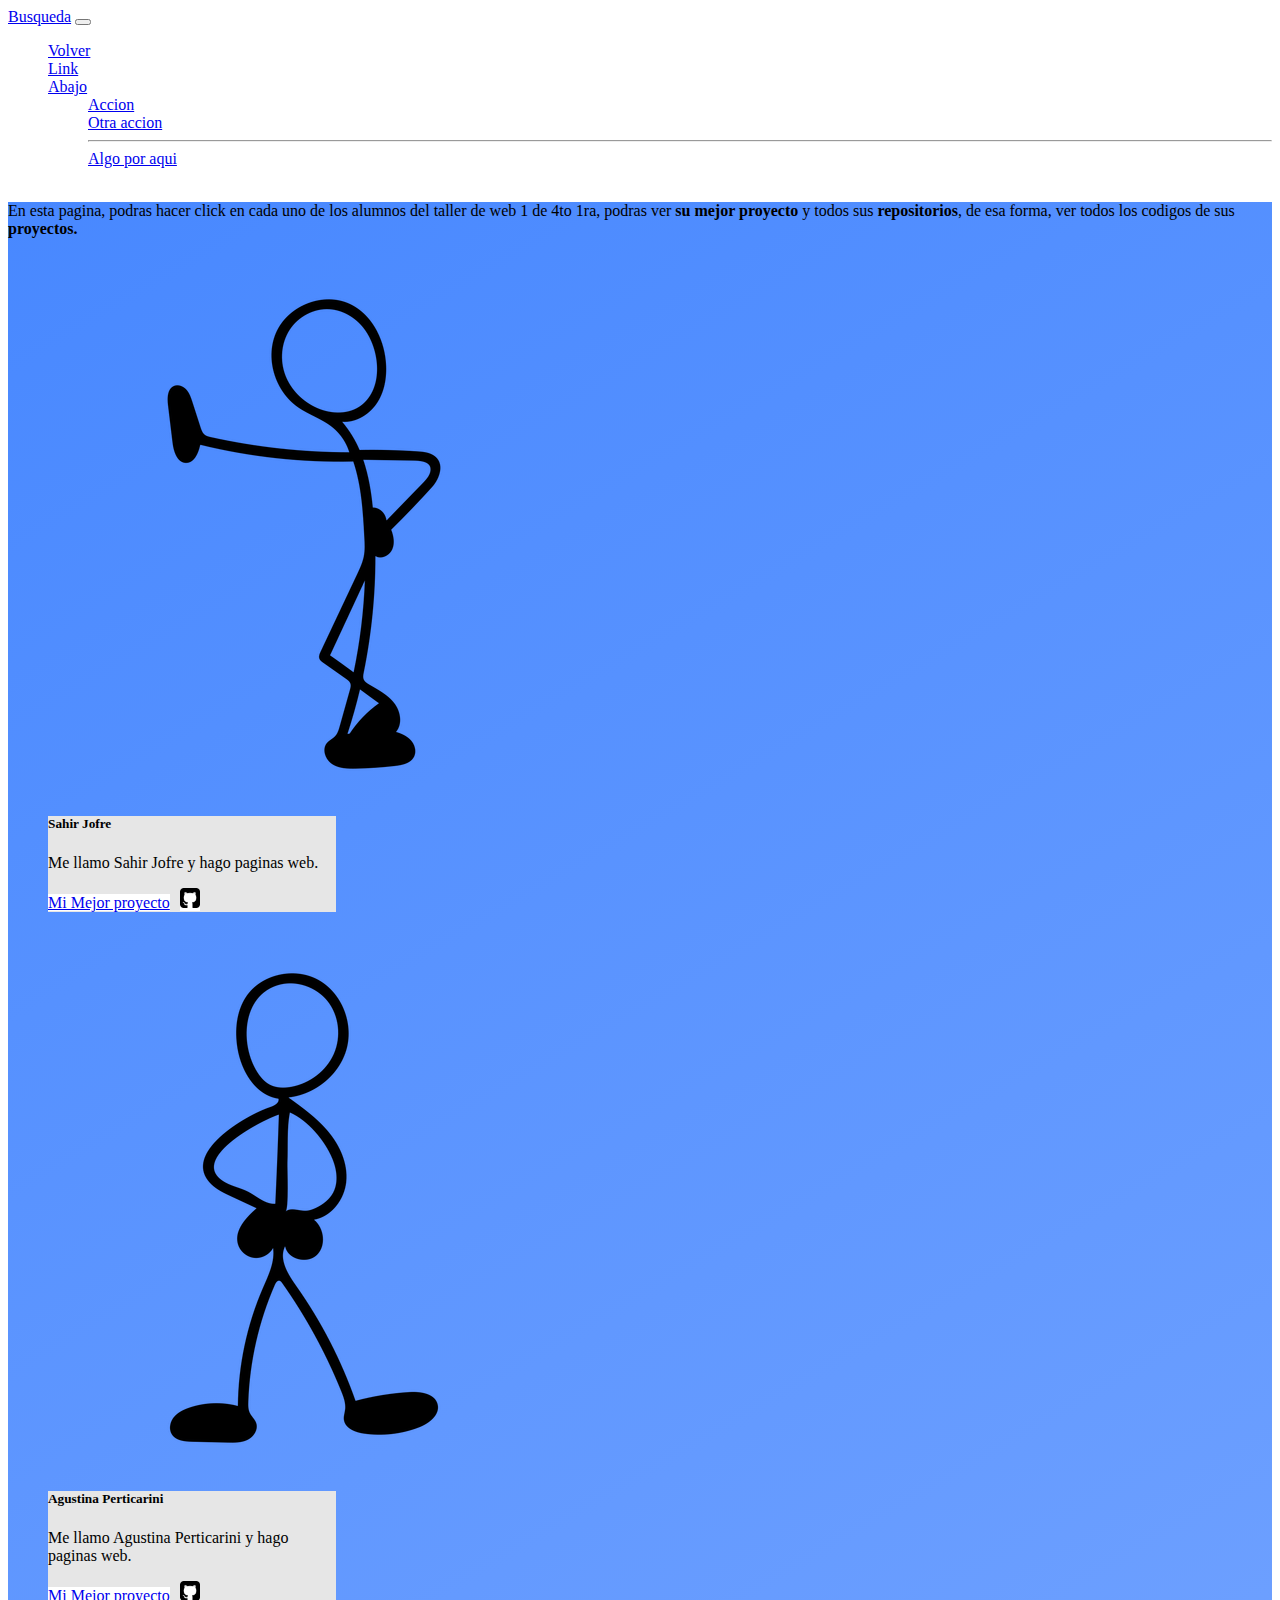
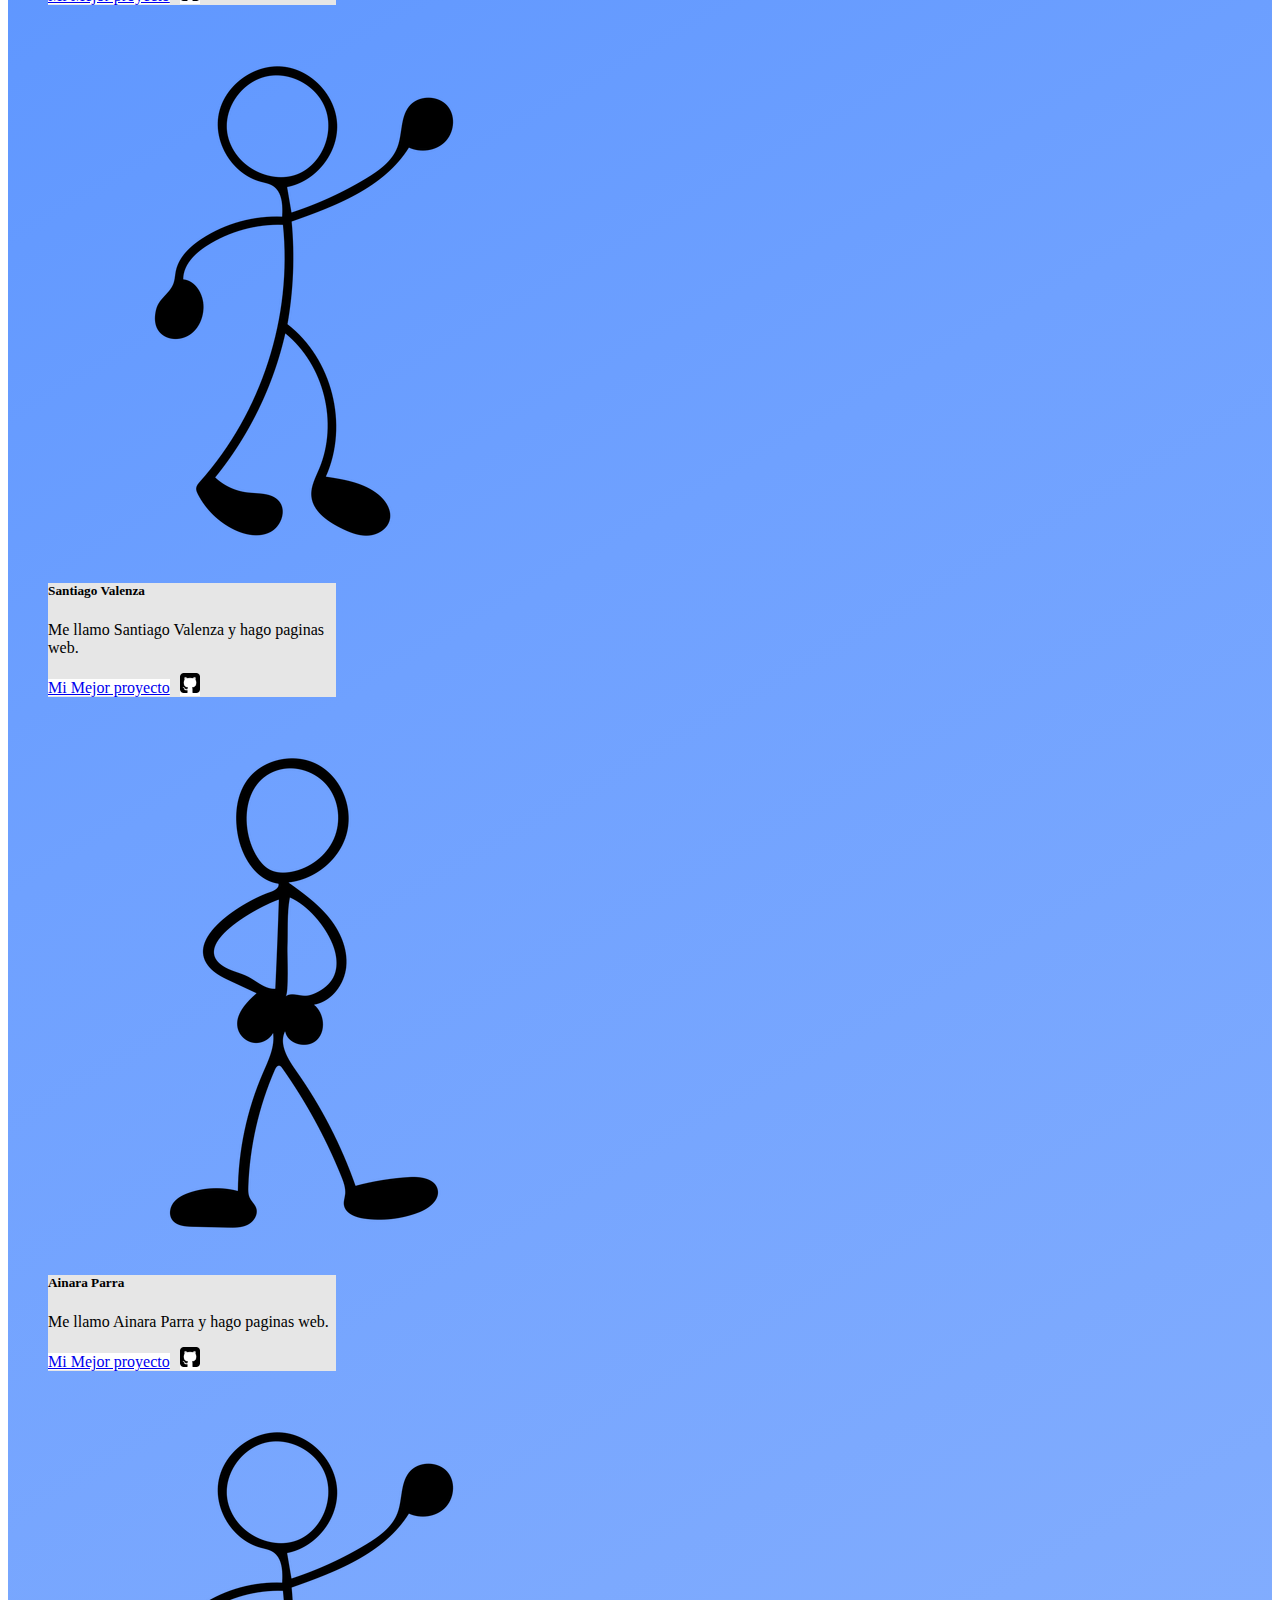
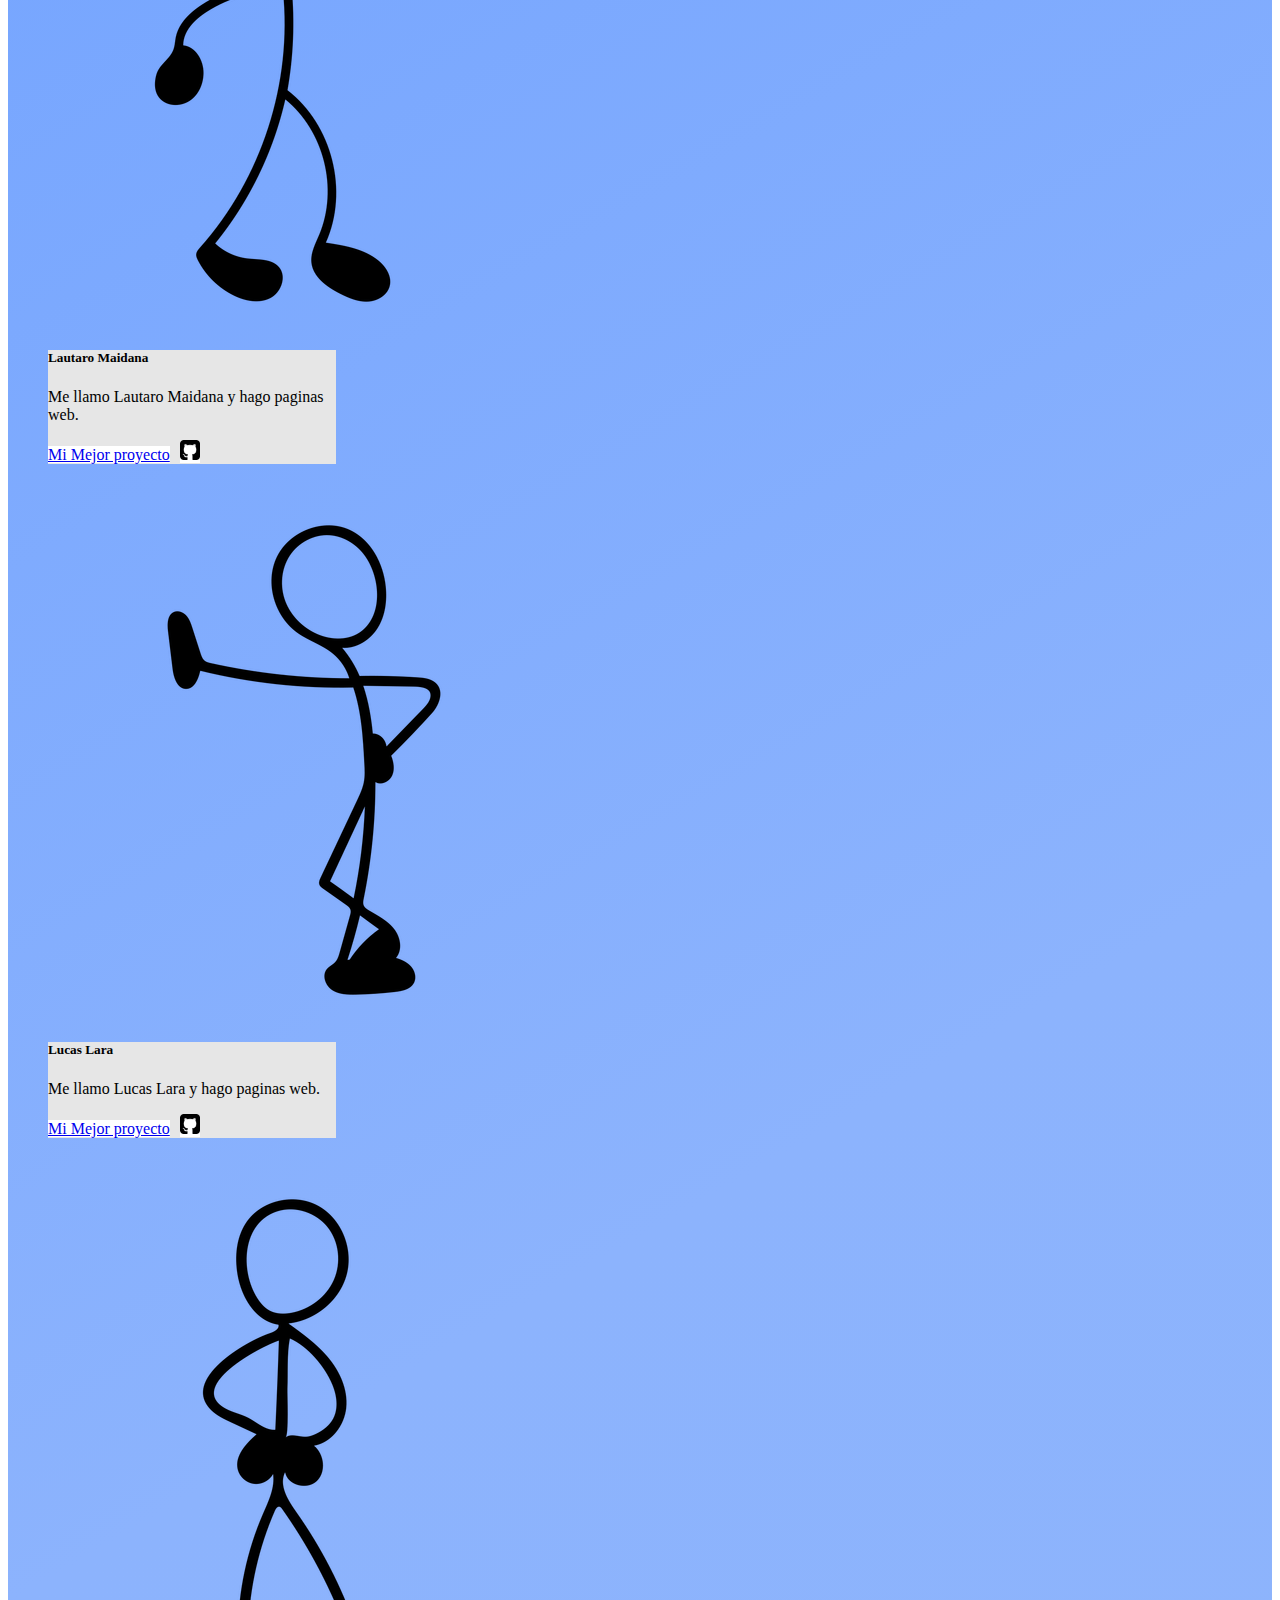
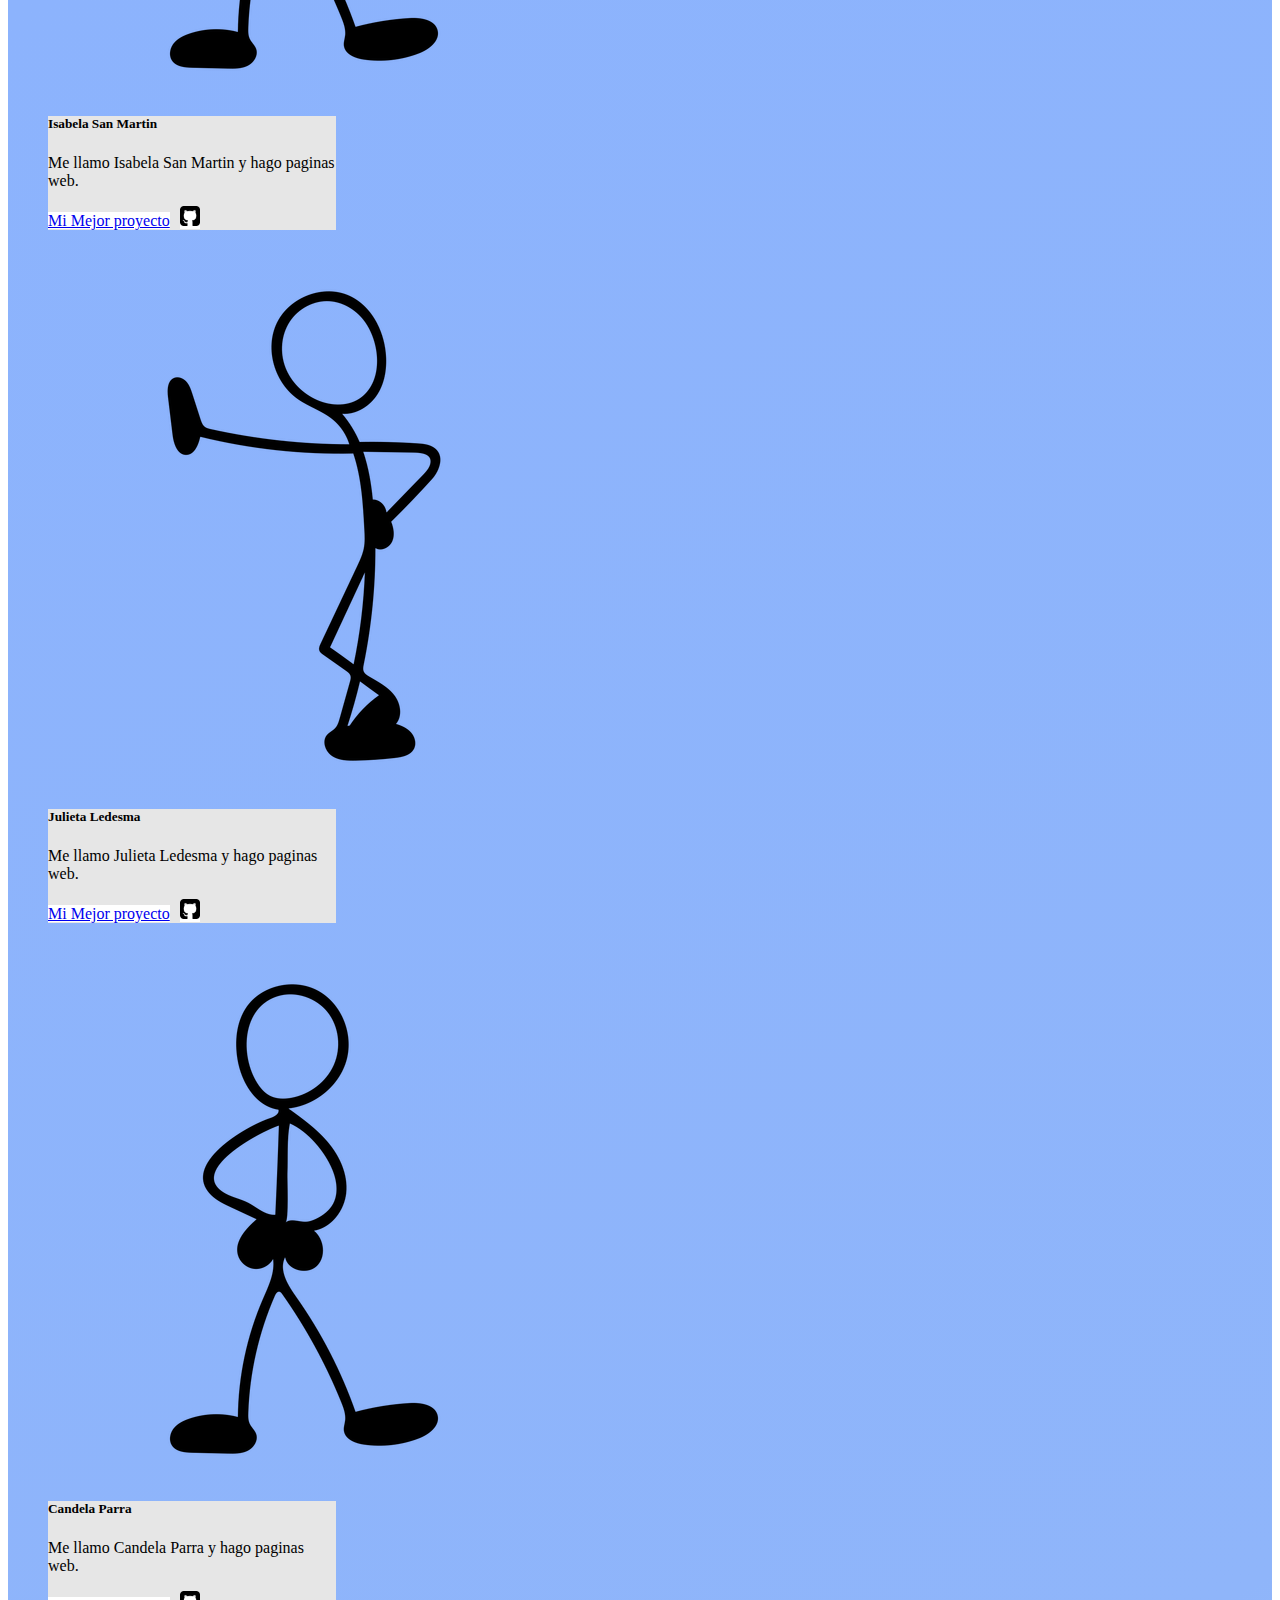
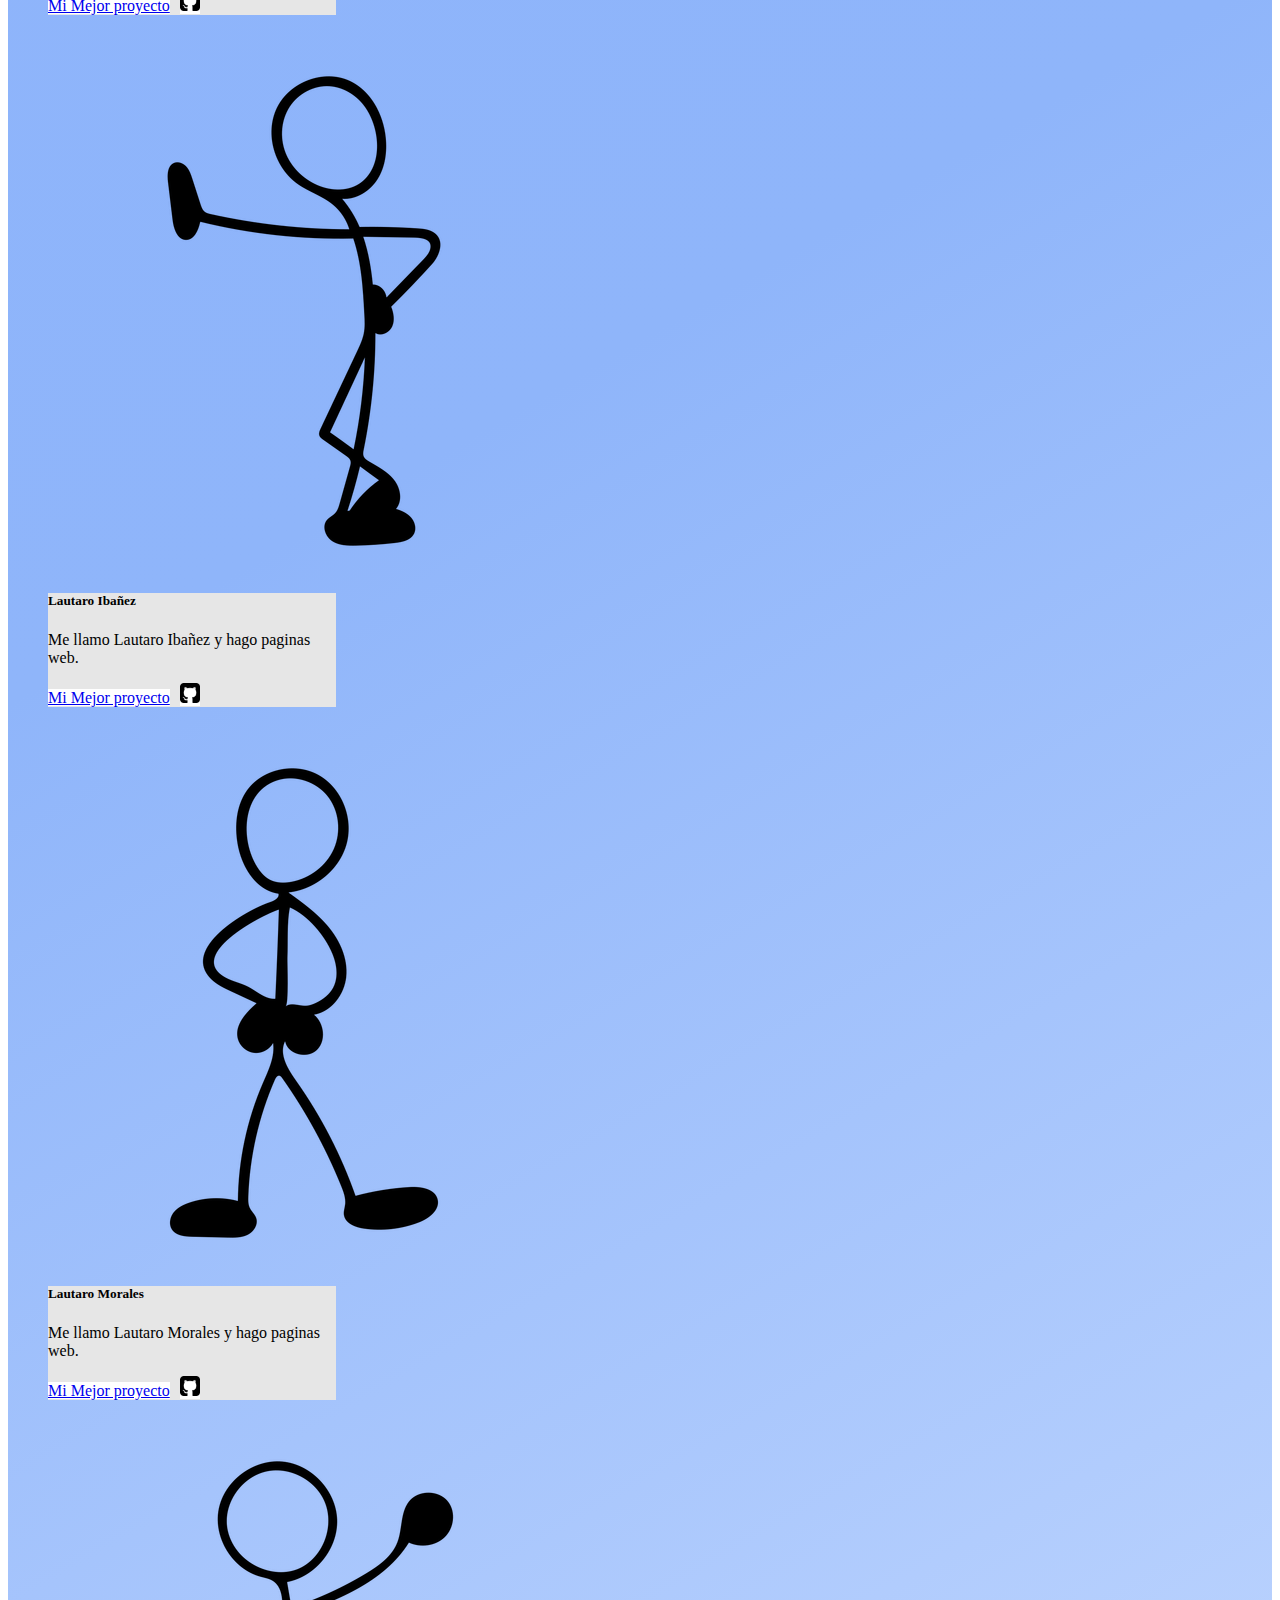
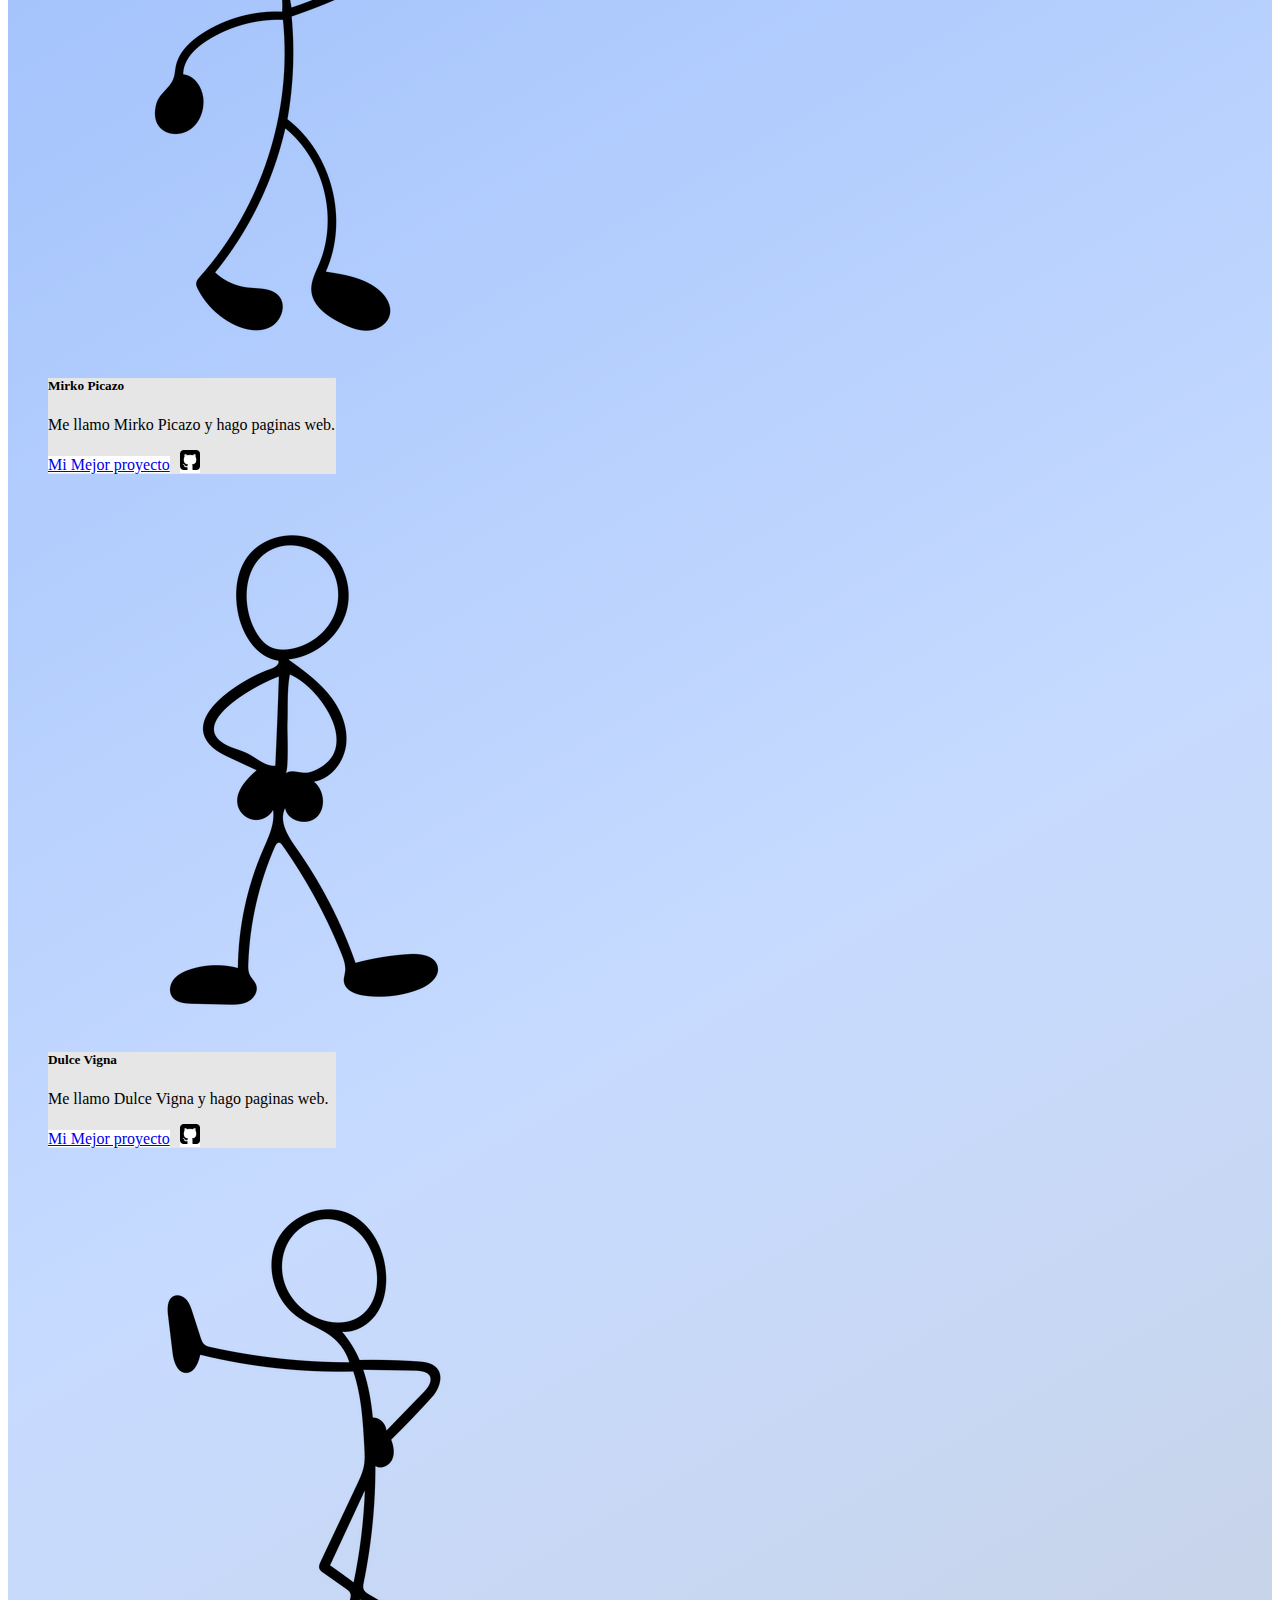
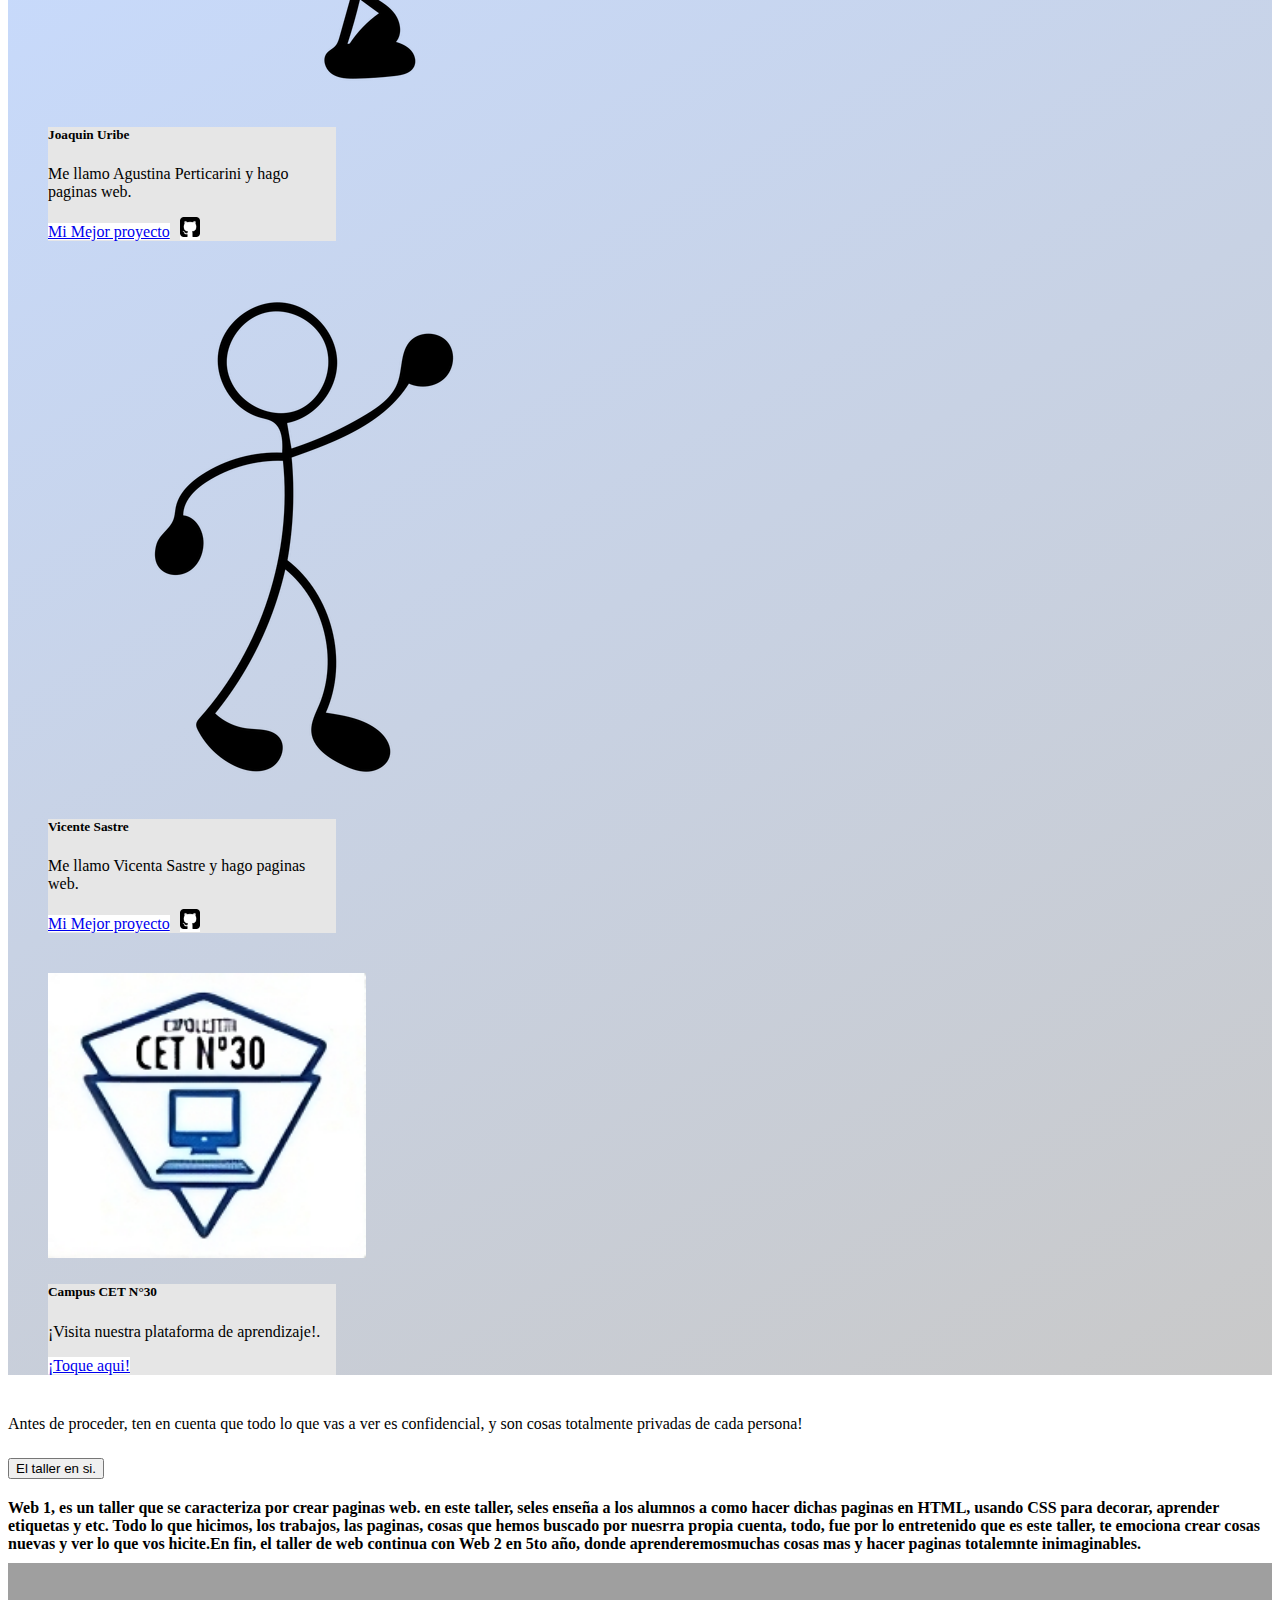
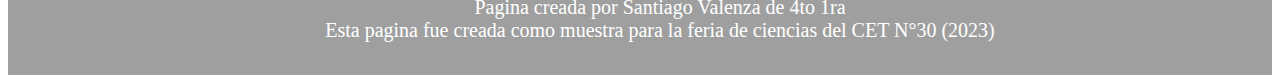
<file: index.html>
<!doctype html>
<html lang="en">

<head>
  <meta charset="utf-8">
  <meta name="viewport" content="width=device-width, initial-scale=1">
  <title>Proyecto feria de ciencias</title>
  <link href="https://cdn.jsdelivr.net/npm/bootstrap@5.3.2/dist/css/bootstrap.min.css" rel="stylesheet"
    integrity="sha384-T3c6CoIi6uLrA9TneNEoa7RxnatzjcDSCmG1MXxSR1GAsXEV/Dwwykc2MPK8M2HN" crossorigin="anonymous">
  <link rel="stylesheet" href="style.css">
</head>

<body>
  <nav class="navbar navbar-expand-lg bg-body-tertiary">
    <div class="container-fluid">
      <a class="navbar-brand" href="#">Busqueda</a>
      <button class="navbar-toggler" type="button" data-bs-toggle="collapse" data-bs-target="#navbarSupportedContent"
        aria-controls="navbarSupportedContent" aria-expanded="false" aria-label="Toggle navigation">
        <span class="navbar-toggler-icon"></span>
      </button>
      <div class="collapse navbar-collapse" id="navbarSupportedContent">
        <ul class="navbar-nav me-auto mb-2 mb-lg-0">
          <li class="nav-item">
            <a class="nav-link active" aria-current="page" href="inicio.html">Volver</a>
          </li>
          <li class="nav-item">
            <a class="nav-link" href="#">Link</a>
          </li>
          <li class="nav-item dropdown">
            <a class="nav-link dropdown-toggle" href="#" role="button" data-bs-toggle="dropdown" aria-expanded="false">
              Abajo
            </a>
            <ul class="dropdown-menu">
              <li><a class="dropdown-item" href="#">Accion</a></li>
              <li><a class="dropdown-item" href="#">Otra accion</a></li>
              <li>
                <hr class="dropdown-divider">
              </li>
              <li><a class="dropdown-item" href="#">Algo por aqui</a></li>
            </ul>
          </li>
          <li class="nav-item">
            <a class="nav-link disabled" aria-disabled="true">Prendido</a>
          </li>
        </ul>
      </div>
    </div>
  </nav>

  <main>
    <div class="alert alert-success text-center" role="alert">
      En esta pagina, podras hacer click en cada uno de los alumnos del taller de web 1 de 4to 1ra, podras ver
      <strong>su mejor proyecto</strong> y todos sus
      <strong>repositorios</strong>, de esa forma, ver todos los codigos de sus <strong>proyectos.</strong>
    </div>
    <div class="container text-center">
      <div class="row row-cols-1 row-cols-sm-2 row-cols-md-3 row-cols-lg-4">
        <div class="col">
          <div class="card" style="width: 18rem;margin:40px;">
            <img src="/asest/stickman.hombre.3.png" class="card-img-top" alt="20px">
            <div class="card-body">
              <h5 class="card-title">Sahir Jofre</h5>
              <p class="card-text">Me llamo Sahir Jofre y hago paginas web.</p>
              <a href="https://github.com/SahJof06/06.git" class="btn btn-propio">Mi Mejor
                proyecto</a><a href="https://github.com/SahJof06" class="btn btn-propio2"><img
                  src="/asest/github-sign.png" height="20px" width="20px"></a>
            </div>
          </div>
        </div>
        <div class="col">
          <div class="card" style="width: 18rem;margin:40px;">
            <img src="/asest/stickman.hombre.2.png" class="card-img-top" alt="20px">
            <div class="card-body">
              <h5 class="card-title">Agustina Perticarini</h5>
              <p class="card-text">Me llamo Agustina Perticarini y hago paginas web.</p>
              <a href="https://github.com/SantiagoValenza?tab=repositories" class="btn btn-propio">Mi Mejor
                proyecto</a><a href="https://github.com/SantiagoValenza?tab=repositories" class="btn btn-propio2"><img
                  src="/asest/github-sign.png" height="20px" width="20px"></a>
              </a>
            </div>
          </div>
        </div>
        <div class="col">
          <div class="card" style="width: 18rem;margin:40px;">
            <img src="/asest/stickman.hombre.1.png" class="card-img-top" alt="20px">
            <div class="card-body">
              <h5 class="card-title">Santiago Valenza</h5>
              <p class="card-text">Me llamo Santiago Valenza y hago paginas web.</p>
              <a href="https://github.com/SantiagoValenza/06-pagina/blob/main/pagina.html" class="btn btn-propio">Mi
                Mejor proyecto</a><a href="https://github.com/SantiagoValenza?tab=repositories"
                class="btn btn-propio2"><img src="/asest/github-sign.png" height="20px" width="20px"></a>
              </a>
            </div>
          </div>
        </div>
        <div class="col">
          <div class="card" style="width: 18rem;margin:40px;">
            <img src="/asest/stickman.hombre.2.png" class="card-img-top" alt="20px">
            <div class="card-body">
              <h5 class="card-title">Ainara Parra</h5>
              <p class="card-text">Me llamo Ainara Parra y hago paginas web.</p>
              <a href=" https://github.com/ainu07/04/blob/main/Championion/inicio.html" class="btn btn-propio">Mi Mejor
                proyecto</a><a href=" https://github.com/ainu07" class="btn btn-propio2"><img
                  src="/asest/github-sign.png" height="20px" width="20px"></a>
              </a>
            </div>
          </div>
        </div>
        <div class="col">
          <div class="card" style="width: 18rem;margin:40px;">
            <img src="/asest/stickman.hombre.1.png" class="card-img-top" alt="20px">
            <div class="card-body">
              <h5 class="card-title">Lautaro Maidana</h5>
              <p class="card-text">Me llamo Lautaro Maidana y hago paginas web.</p>
              <a href="https://github.com/MaidanaChill/tp4/tree/main/tp4" class="btn btn-propio">Mi Mejor
                proyecto</a><a href="https://github.com/MaidanaChill" class="btn btn-propio2"><img
                  src="/asest/github-sign.png" height="20px" width="20px"></a>
              </a>
            </div>
          </div>
        </div>
        <div class="col">
          <div class="card" style="width: 18rem;margin:40px;">
            <img src="/asest/stickman.hombre.3.png" class="card-img-top" alt="20px">
            <div class="card-body">
              <h5 class="card-title">Lucas Lara</h5>
              <p class="card-text">Me llamo Lucas Lara y hago paginas web.</p>
              <a href="https://github.com/lucass714/06" class="btn btn-propio">Mi Mejor
                proyecto</a><a href="https://github.com/lucass714" class="btn btn-propio2"><img
                  src="/asest/github-sign.png" height="20px" width="20px"></a>
              </a>
            </div>
          </div>
        </div>
        <div class="col">
          <div class="card" style="width: 18rem;margin:40px;">
            <img src="/asest/stickman.hombre.2.png" class="card-img-top" alt="20px">
            <div class="card-body">
              <h5 class="card-title">Isabela San Martin</h5>
              <p class="card-text">Me llamo Isabela San Martin y hago paginas web.</p>
              <a href="https://github.com/isamm06/06" class="btn btn-propio">Mi Mejor
                proyecto</a><a href="https://github.com/isamm06" class="btn btn-propio2"><img
                  src="/asest/github-sign.png" height="20px" width="20px"></a>
              </a>
            </div>
          </div>
        </div>
        <div class="col">
          <div class="card" style="width: 18rem;margin:40px;">
            <img src="/asest/stickman.hombre.3.png" class="card-img-top" alt="20px">
            <div class="card-body">
              <h5 class="card-title">Julieta Ledesma</h5>
              <p class="card-text">Me llamo Julieta Ledesma y hago paginas web.</p>
              <a href="https://github.com/juliiieta/06" class="btn btn-propio">Mi Mejor
                proyecto</a><a href="https://github.com/juliiieta?tab=repositories" class="btn btn-propio2"><img
                  src="/asest/github-sign.png" height="20px" width="20px"></a>
              </a>
            </div>
          </div>
        </div>
        <div class="col">
          <div class="card" style="width: 18rem;margin:40px;">
            <img src="/asest/stickman.hombre.2.png" class="card-img-top" alt="20px">
            <div class="card-body">
              <h5 class="card-title">Candela Parra</h5>
              <p class="card-text">Me llamo Candela Parra y hago paginas web.</p>
              <a href="https://github.com/candeparrra/06s" class="btn btn-propio">Mi Mejor
                proyecto</a><a href="https://github.com/candeparrra?tab=repositories" class="btn btn-propio2"><img
                  src="/asest/github-sign.png" height="20px" width="20px"></a>
              </a>
            </div>
          </div>
        </div>
        <div class="col">
          <div class="card" style="width: 18rem;margin:40px;">
            <img src="/asest/stickman.hombre.3.png" class="card-img-top" alt="20px">
            <div class="card-body">
              <h5 class="card-title">Lautaro Ibañez</h5>
              <p class="card-text">Me llamo Lautaro Ibañez y hago paginas web.</p>
              <a href="https://github.com/hholauu/05" class="btn btn-propio">Mi Mejor
                proyecto</a><a href="https://github.com/hholauu?tab=repositories" class="btn btn-propio2"><img
                  src="/asest/github-sign.png" height="20px" width="20px"></a>
              </a>
            </div>
          </div>
        </div>
        <div class="col">
          <div class="card" style="width: 18rem;margin:40px;">
            <img src="/asest/stickman.hombre.2.png" class="card-img-top" alt="20px">
            <div class="card-body">
              <h5 class="card-title">Lautaro Morales</h5>
              <p class="card-text">Me llamo Lautaro Morales y hago paginas web.</p>
              <a href="https://github.com/LautiChill/06" class="btn btn-propio">Mi Mejor
                proyecto</a><a href="https://github.com/LautiChill?tab=repositories" class="btn btn-propio2"><img
                  src="/asest/github-sign.png" height="20px" width="20px"></a>
              </a>
            </div>
          </div>
        </div>
        <div class="col">
          <div class="card" style="width: 18rem;margin:40px;">
            <img src="/asest/stickman.hombre.1.png" class="card-img-top" alt="20px">
            <div class="card-body">
              <h5 class="card-title">Mirko Picazo</h5>
              <p class="card-text">Me llamo Mirko Picazo y hago paginas web.</p>
              <a href="https://github.com/mirkomuscio/06.git" class="btn btn-propio">Mi Mejor
                proyecto</a><a href="https://github.com/mirkomuscio?tab=repositories " class="btn btn-propio2"><img
                  src="/asest/github-sign.png" height="20px" width="20px"></a>
              </a>
            </div>
          </div>
        </div>
        <div class="col">
          <div class="card" style="width: 18rem;margin:40px;">
            <img src="/asest/stickman.hombre.2.png" class="card-img-top" alt="20px">
            <div class="card-body">
              <h5 class="card-title">Dulce Vigna</h5>
              <p class="card-text">Me llamo Dulce Vigna y hago paginas web.</p>
              <a href="https://github.com/SantiagoValenza?tab=repositories" class="btn btn-propio">Mi Mejor
                proyecto</a><a href="https://github.com/SantiagoValenza?tab=repositories" class="btn btn-propio2"><img
                  src="/asest/github-sign.png" height="20px" width="20px"></a>
              </a>
            </div>
          </div>
        </div>
        <div class="col">
          <div class="card" style="width: 18rem;margin:40px;">
            <img src="/asest/stickman.hombre.3.png" class="card-img-top" alt="20px">
            <div class="card-body">
              <h5 class="card-title">Joaquin Uribe</h5>
              <p class="card-text">Me llamo Agustina Perticarini y hago paginas web.</p>
              <a href="https://github.com/SantiagoValenza?tab=repositories" class="btn btn-propio">Mi Mejor
                proyecto</a><a href="https://github.com/SantiagoValenza?tab=repositories" class="btn btn-propio2"><img
                  src="/asest/github-sign.png" height="20px" width="20px"></a>
              </a>
            </div>
          </div>
        </div>
        <div class="col">
          <div class="card" style="width: 18rem;margin:40px;">
            <img src="/asest/stickman.hombre.1.png" class="card-img-top" alt="20px">
            <div class="card-body">
              <h5 class="card-title">Vicente Sastre</h5>
              <p class="card-text">Me llamo Vicenta Sastre y hago paginas web.</p>
              <a href="https://github.com/vicentesastrex/tp06" class="btn btn-propio">Mi Mejor
                proyecto</a><a href="https://github.com/vicentesastrex" class="btn btn-propio2"><img
                  src="/asest/github-sign.png" height="20px" width="20px"></a>
              </a>
            </div>
          </div>
        </div>
        <div class="col">
          <div class="card" style="width: 18rem;margin:40px;">
            <img src="/asest/logo.cet.30-transformed.png" class="card-img-top" height="285px">
            <div class="card-body">
              <h5 class="card-title">Campus CET N°30</h5>
              <p class="card-text">¡Visita nuestra plataforma de aprendizaje!.</p>
              <a href="https://www.cet30.edu.ar/institucion" class="btn btn-propio">¡Toque aqui!</a>
            </div>
          </div>

        </div>
      </div>
  </main>


  <div class="alert alert-danger text-center" role="alert">
    Antes de proceder, ten en cuenta que todo lo que vas a ver es confidencial, y son cosas totalmente privadas de cada
    persona!
  </div>


  <div class="accordion" id="accordionExample">
    <div class="accordion-item">
      <h2 class="accordion-header">
        <button class="accordion-button" type="button" data-bs-toggle="collapse" data-bs-target="#collapseOne"
          aria-expanded="true" aria-controls="collapseOne">
          El taller en si.
        </button>
      </h2>
      <div id="collapseOne" class="accordion-collapse collapse show" data-bs-parent="#accordionExample">
        <div class="accordion-body">
          <strong>Web 1, es un taller que se caracteriza por crear paginas web. en este taller, seles enseña a los
            alumnos a como hacer dichas paginas en HTML, usando CSS para decorar, aprender etiquetas y etc. Todo lo que
            hicimos, los trabajos, las paginas, cosas que hemos buscado por nuesrra propia cuenta, todo, fue por lo
            entretenido que es este taller, te emociona crear cosas nuevas y ver lo que vos hicite.En fin, el taller de
            web continua con Web 2 en 5to año, donde aprenderemosmuchas cosas mas y hacer paginas totalemnte
            inimaginables.</strong>
        </div>
      </div>
    </div>
  </div>
  <script src="https://cdn.jsdelivr.net/npm/bootstrap@5.3.2/dist/js/bootstrap.bundle.min.js"
    integrity="sha384-C6RzsynM9kWDrMNeT87bh95OGNyZPhcTNXj1NW7RuBCsyN/o0jlpcV8Qyq46cDfL"
    crossorigin="anonymous"></script>

  <footer>
    <ul>
      <div>
        <li>Pagina creada por Santiago Valenza de 4to 1ra</li>
        <li>Esta pagina fue creada como muestra para la feria de ciencias del CET N°30 (2023)
        </li>
      </div>
    </ul>
  </footer>
</body>

</html>
</file>
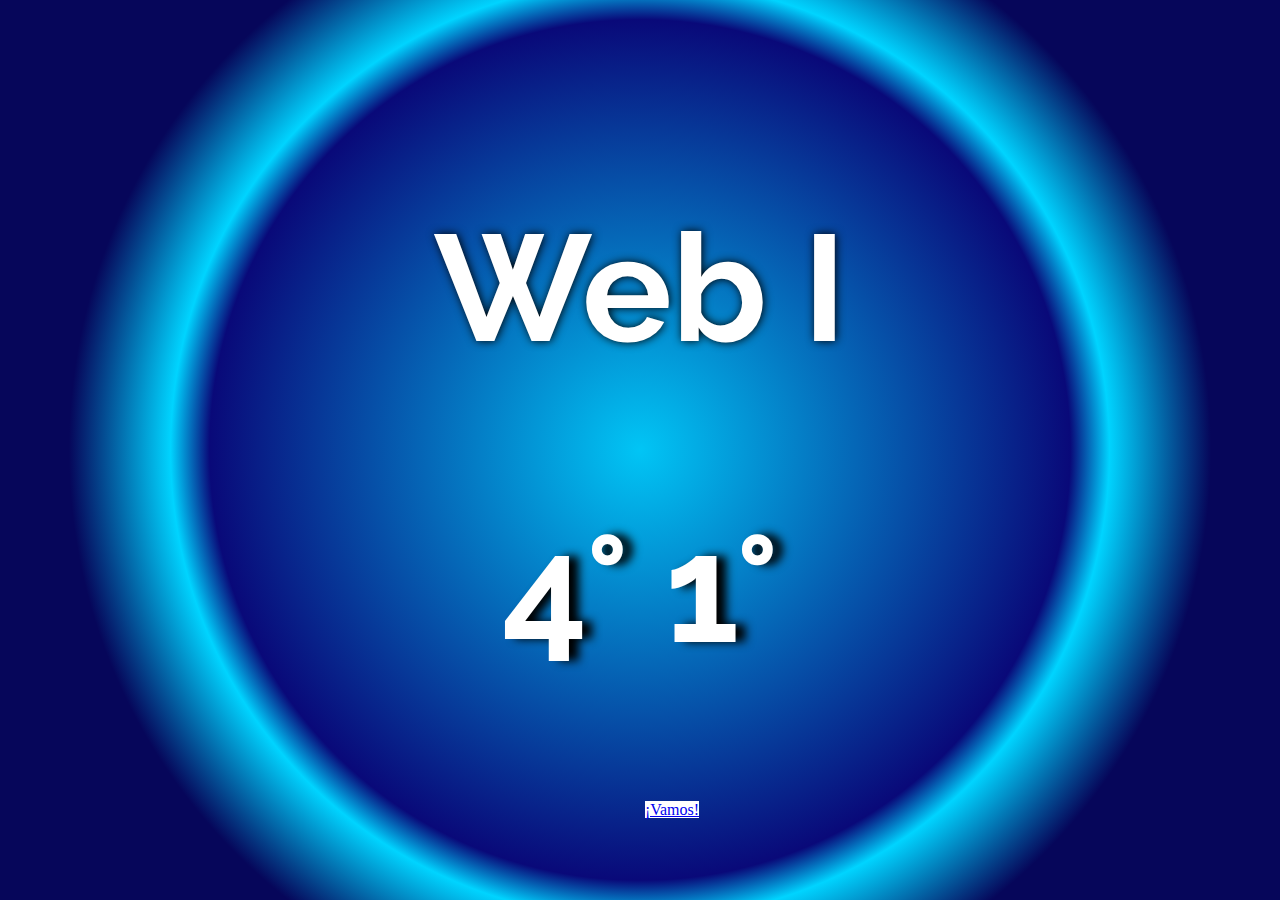
<file: inicio.html>
<!DOCTYPE html>
<html lang="en">

<head>
    <meta charset="UTF-8">
    <meta http-equiv="X-UA-Compatible" content="IE=edge">
    <meta name="viewport" content="width=device-width, initial-scale=1.0">
    <title>Inicio</title>
    <link rel="preconnect" href="https://fonts.googleapis.com">
    <link rel="preconnect" href="https://fonts.gstatic.com" crossorigin>
    <link href="https://fonts.googleapis.com/css2?family=Playfair+Display:wght@600&family=Raleway&display=swap"
        rel="stylesheet">

        <link href="https://cdn.jsdelivr.net/npm/bootstrap@5.3.2/dist/css/bootstrap.min.css" rel="stylesheet" integrity="sha384-T3c6CoIi6uLrA9TneNEoa7RxnatzjcDSCmG1MXxSR1GAsXEV/Dwwykc2MPK8M2HN" crossorigin="anonymous">
    <link rel="stylesheet" href="estilos.css">
</head>

<body>
    <main class="container">

        <h1>Web I</h1>
        <h2>4° 1°</h2>
        <div class="col">
            <div class="card" style="width: 18rem;margin:40px;">
                <a href="index.html" class="btn btn-propio">¡Vamos!</a>

            </div>
        </div>
    </main>
    <script src="https://cdn.jsdelivr.net/npm/bootstrap@5.3.2/dist/js/bootstrap.bundle.min.js" integrity="sha384-C6RzsynM9kWDrMNeT87bh95OGNyZPhcTNXj1NW7RuBCsyN/o0jlpcV8Qyq46cDfL" crossorigin="anonymous"></script>
</body>

</html>
</file>
<file: style.css>
img{
 align-items: center;
}
 
section{
    display: flex;
    justify-content: center;
    flex-direction: row;
}
main{
    background: linear-gradient(150deg, #4888ff, #6fa1ff, #8cb3fd, #8fb5fa, #c7dbff, #c9c9c9);
}
ul {
    list-style: none;
}
footer {
    background-color: hwb(0 53% 47% / 0.795);
    padding: 1%;
    text-align: center;
}

footer {
    margin-top: 10px;
    font-size: 20px;
}
li {
    color: white;
}

.btn-propio {
    background-color: rgb(255, 255, 255);
}
.btn-propio:hover {
    background-color: rgb(0, 0, 0);
    color: white;
}

.btn-propio2 {
    background-color: rgb(255, 255, 255);
    margin-left: 10px;
}
.card-body {
    background-color: #e6e6e6;
}

.alert-alert-success{
    text-align: center;
}
</file>
<file: estilos.css>
h1 {
    font-family: 'Playfair Display', serif;
    font-family: 'Raleway', sans-serif;
    justify-content: center;
    align-items: center;
    display: flex;
    font-size: 150px;
    color: white;
    margin-top: 200px;
    text-shadow: #020202 1px 0 10px;
   
}
h2{
    font-family: 'Playfair Display', serif;
    font-family: 'Raleway', sans-serif;
    justify-content: center;
    align-items: center;
    display: flex;
    font-size: 150px;
    color: white;
    text-shadow: #000000 10px 0 10px;
}

body {
    background: rgb(2, 0, 36);
    background: radial-gradient(circle, rgba(2, 0, 36, 1) 0%, rgba(2, 167, 225, 1) 0%, rgba(1, 197, 245, 1) 0%, rgba(9, 9, 121, 1) 55%, rgba(0, 212, 255, 1) 60%, rgba(6, 6, 90, 1) 73%);
    background-size: cover;
    background-position: center;
    background-repeat: no-repeat;
    background-attachment: fixed;
}

div{
    justify-content: center;
    text-align: center;
    width: 18rem;margin:40px;border-top-style: solid;border-top-width: 0px;border-bottom-width: 0px;border-bottom-style: solid;margin-left: 480px;
}

.btn-propio {
    background-color: rgb(255, 255, 255);
}
.btn-propio:hover {
    background-color: rgb(0, 0, 0);
    color: white;
}
</file>
